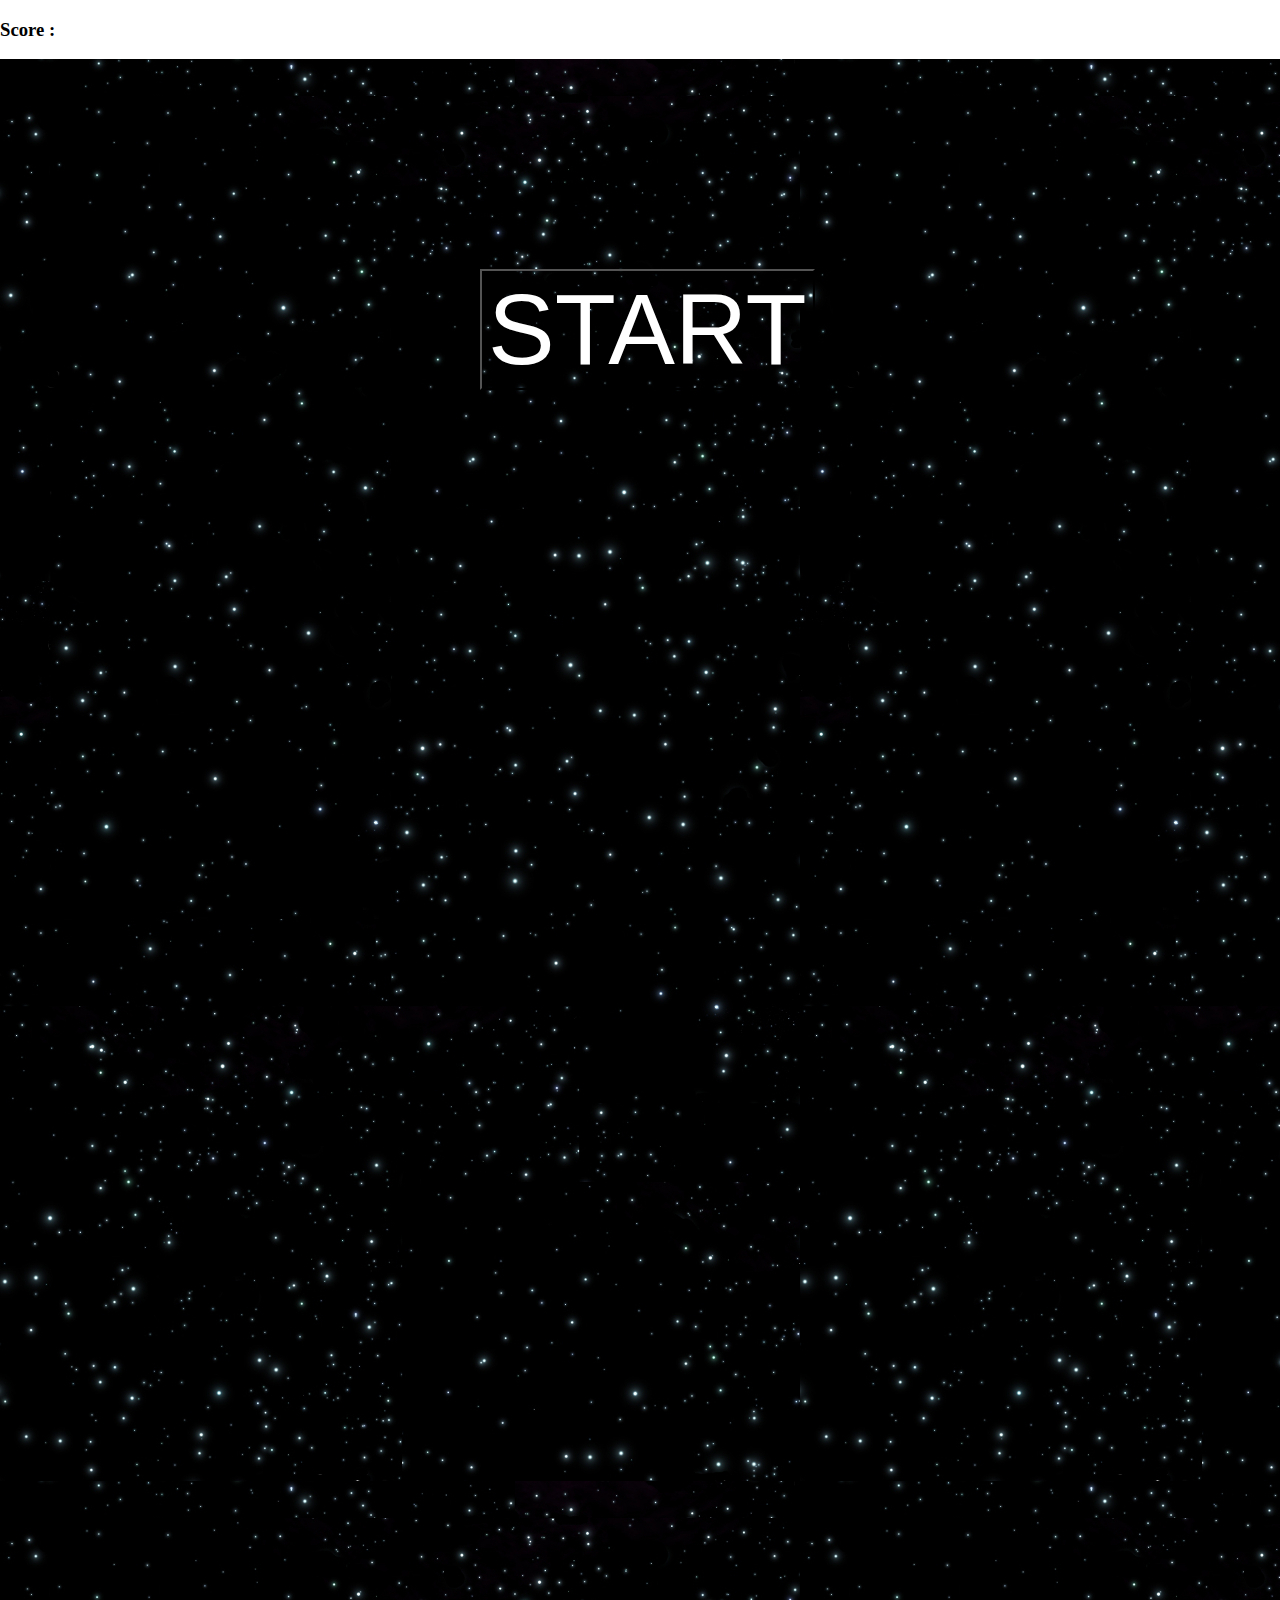
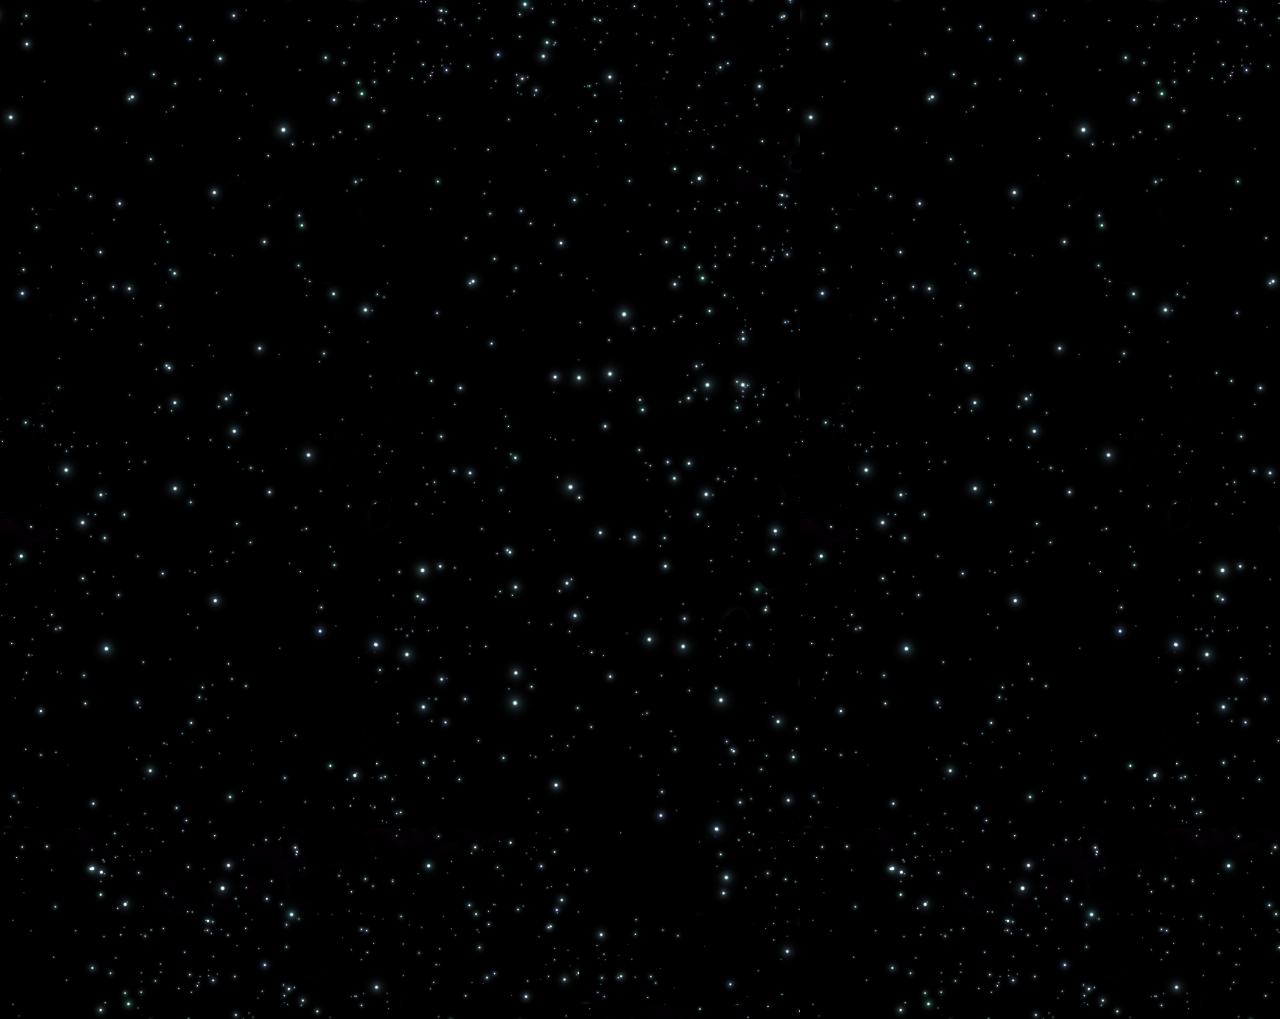
<file: index.html>
<!DOCTYPE html>
<html lang="en">

<head>
    <meta charset="UTF-8">
    <meta http-equiv="X-UA-Compatible" content="IE=edge">
    <meta name="viewport" content="width=device-width, initial-scale=1.0">
    <title>Space Invader</title>
    <link href="style.css" rel="stylesheet">
</head>

<body>
    <audio autoplay src="/Musique/Musique_SpaceInvader.mp3" loop>
    </audio>
    <h3>Score :</h3>
    <div class="carre" id="carre"></div>
    <div class="bg" id="bg"></div>
    <div class="grid" id="grid"></div>

    <button onclick="start()" id="btn" class="start">START</button>
    <script src="main.js"></script>
</body>

</html>
</file>
<file: style.css>
body {
    margin: 0px;
    padding: 0px;
    height: 100vw;
    overflow: hidden;
}

.bg {
    position: relative;
    top: 0vw;
    background-image: url(assets/bg.jpeg);
    height: 200vw;
    background-repeat: repeat;
    z-index: -1;
}

.grid {
    background-color: blue;
    display: flex;
    position: fixed;
    top: 0vw;
    left: -10%;
    z-index: 1;
}

.alien {
    background-image: url(assets/alien.png);
    background-size: contain;
    position: absolute;
    width: 49px;
    height: 30px;
    z-index: 2;
}

.explosion {
    background-image: url(assets/explosion.png);
    background-size: contain;
    position: absolute;
    width: 49px;
    height: 30px;
    z-index: 2;
}

.timer {
    position: fixed;
    display: flex;
    top: 15vw;
    left: 45vw;
    font-size: 200px;
    color: white;
    z-index: 1;
    font-family: Arial, Helvetica, sans-serif;
    text-align: center;
    justify-content: center;
    align-items: center;
}

.ship {
    background-image: url(assets/ship.png);
    width: 70px;
    height: 45px;
    position: fixed;
    background-size: contain;
    top: 47vw;
    left: 45vw;
    z-index: 1;
}

.bullet {
    background-image: url(assets/laser.png);
    width: 20px;
    height: 40px;
    position: fixed;
    left: -100vw;
    background-size: contain;
    z-index: 0;
}

.scoreBoard {
    color: white;
    position: fixed;
    bottom: 7%;
    left: 8.7vw;
    z-index: 1;
    font-size: 30px;
}

.space {
    position: absolute;
    width: 49px;
    height: 30px;
    z-index: 1;
}

.animatedBG {
    animation-name: flowBG;
    animation-duration: 20s;
    animation-iteration-count: infinite;
}

.start {
    position: fixed;
    top: 21vw;
    left: 37.5vw;
    font-size: 100px;
    color: white;
    z-index: 1;
    background: none;
    animation: blink-multicolor 1.5s ease-in-out infinite alternate;
}


@keyframes blink-multicolor {
    0%, 12.5% {
        opacity: 1; color: blue;
    }
    12.5%, 25% {
        opacity: 1; color: cyan;
    }
    25%, 37.5% {
        opacity: 1; color: green;
    }
    37.5%, 50% {
        opacity: 1; color: yellow;
    }
    50%, 62.5% {
        opacity: 1; color: orange;
    }
    62.5%, 75% {
        opacity: 1; color: red;
    }
    75%, 87.5% {
        opacity: 1; color: pink;
    }
    87.5%, 100% {
        opacity: 1; color: purple;
    }
}

.restart {
    position: fixed;
    bottom: 5%;
    left: 7vw;
    font-size: 30px;
    color: white;
    z-index: 1;
    background: none;
    height: 45px;
}

@keyframes flowBG {
    0% {
        top: 0vw;
    }

    50% {
        top: -50vw;
    }

    100% {
        top: 0vw;
    }
}

.testimage{
    color: yellow;
    background-color: aqua;
    height: 100px;
    width: 100px;
    position: absolute;
}
@keyframes fall1{
    to{
        transform: translateY(115vh);
    }
}
.asteroid {
    position: fixed;
    top: -100px;
    animation: fall1 linear forwards;
}
.planete {
    position: fixed;
    top: -100px;
    animation: fall1 linear forwards;
}

.conteneur-grid {
    position: absolute;
    top: 0px;
    display: grid;
    grid-template-columns: minmax(100px, 1fr) 1fr 1fr 1fr 1fr 1fr 1fr 1fr 1fr 1fr 1fr 1fr 1fr 1fr 1fr 1fr 1fr 1fr 1fr 1fr 1fr;
    grid-auto-rows: minmax(60px, auto);
    border: 2px solid red;
    align-items: center;
}

.conteneur-grid>div {
    padding: 0px 0px;
    border: 1px dashed black;
}

.conteneur-grid .debut {
    background-color: blue;
}

.conteneur-grid .end {
    background-color: red;
}

img {
    height: auto;
    width: 50px;
}

.oScreen {
    background-image: url(assets/game_over.png);
    width: 451px;
    height: 553px;
    position: fixed;
    background-size: contain;
    z-index: 4;
    left: 35vw;
    top: 15vw;
    display: flex;
    justify-content: center;
    align-items: center;
    visibility: hidden;
}

.Win {
    background-image: url(assets/win.png);
    width: 480px;
    height: 340px;
    position: fixed;
    background-size: contain;
    z-index: 3;
    left: 35vw;
    top: 15vw;
    display: flex;
    justify-content: center;
    align-items: center;
    visibility: hidden;
}
</file>
